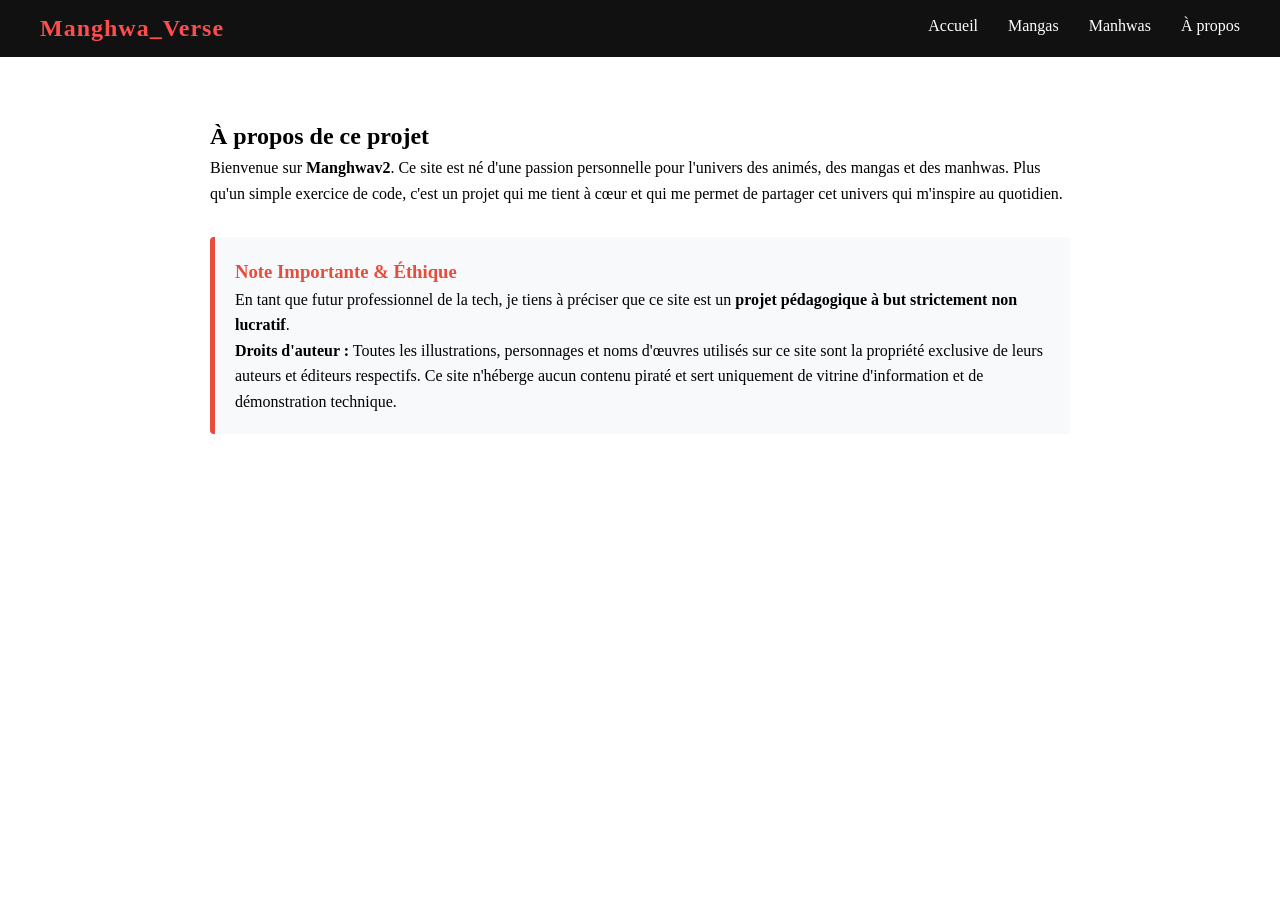
<file: propos.html>
<!DOCTYPE html>
<html lang="en">
<head>
    <meta charset="UTF-8">
    <meta name="viewport" content="width=device-width, initial-scale=1.0">
    <title>Manghwa_Verse-A Propos</title>
    <link rel="stylesheet" href="style.css">
</head>
<body>
    <nav class="navbar">
        <div class="logo">Manghwa_Verse</div>
        <ul class="nav-links">
            <a href="index.html" data-page="index.html">Accueil</a>
            <a href="mangas.html" data-page="mangas.html">Mangas</a>
            <a href="manhwas.html" data-page="manhwas.html">Manhwas</a>
            <a href="propos.html" data-page="propos.html">À propos</a>
        </ul>
    </nav>
    <section class="about-section">
        <h1>À propos de ce projet</h1>
        <p>
            Bienvenue sur <strong>Manghwav2</strong>. Ce site est né d'une passion personnelle
            pour l'univers des animés, des mangas et des manhwas. Plus qu'un simple exercice
            de code, c'est un projet qui me tient à cœur et qui me permet de partager
            cet univers qui m'inspire au quotidien.
        </p>
    
        <div class="notice-box">
            <h3>Note Importante & Éthique</h3>
            <p>
                En tant que futur professionnel de la tech, je tiens à préciser que ce site est un
                <strong>projet pédagogique à but strictement non lucratif</strong>.
            </p>
            <p>
                <strong>Droits d'auteur :</strong> Toutes les illustrations, personnages et
                noms d'œuvres utilisés sur ce site sont la propriété exclusive de leurs
                auteurs et éditeurs respectifs. Ce site n'héberge aucun contenu piraté et
                sert uniquement de vitrine d'information et de démonstration technique.
            </p>
        </div>
    </section>
</body>
</html>
</file>
<file: style.css>
* {
    margin: 0;
    padding: 0;
    box-sizing: border-box;
}



iframe {
  width: 100%;
  /* height: 0px; */
  height: 90vh;
  border: none;
}

html {
    scroll-behavior: smooth;
}
.navbar {
    display: flex;
    justify-content: space-between;
    align-items: center;
    background-color: #111;
    padding: 15px 40px;
}
.logo {
    color: #ff4d4d;
    font-size: 24px;
    font-weight: bold;
    letter-spacing: 1px;
}
.nav-links {
    list-style: none;
    display: flex;
    gap: 30px;
}
.nav-links a {
    text-decoration: none;
    color: white;
    font-size: 16px;
    position: relative;
    padding-bottom: 5px;
    transition: 0.3s;
}
.nav-links a::after {
    content: "";
    position: absolute;
    left: 0;
    bottom: 0;
    width: 0;
    height: 2px;
    background: 0.3s;
    transition: 0.3s;
}
.nav-links a:hover::after {
    width: 100%;
}
.nav-links a:hover {
    color: #ff4d4d;
}
.hero {
    background: #222;
    color: white;
    text-align: center;
    padding: 80px 20px;
}
.hero h1 {
    font-size: 36px;
}
.hero p {
    margin: 15px 0 30px;
}
.hero-buttons {
    display: flex;
    justify-content: center;
    gap: 15px;
}
.btn {
    background: #ff4d4d;
    color: white;
    padding: 12px 25px;
    text-decoration: none;
    border-radius: 5px;
    transition: 0.3s;
}
.btn:hover {
    background: #ff4d4d;
    transform: translateY(-2px);
}
.section h2,
.nouveautés h2,
.top-mangas h2,
.top-manhwas h2 {
    text-align: center;
    margin-bottom: 30px;
    color: #ff4d4d;
    font-size: 28px;
}
.cards {
    text-align: left;
    display: grid;
    grid-template-columns: repeat(auto-fit, minmax(180px, 1fr));
    gap: 25px;
    margin-top: 30px;
}
.card {
    background: white;
    padding: 15px;
    border-radius: 10px;
    text-align: center;
    transition: 0.3s;
    cursor: pointer;
}
.card:hover {
    transform: translateY(-8px);
}
.card img {
    width: 100%;
    height: 260px;
    object-fit: fill;
    border-radius: 8px;
}
.card h3 {
    color: #111;
    margin-top: 10px;
    font-size: 16px;
}
.modal-toggle, .carousel-radio {
    display: none;
}
.manga-modal {
    display: none;
    position: fixed;
    z-index: 1000;
    left: 0;
    top: 0;
    width: 100%;
    height: 100%;
    overflow: auto;
    background-color: rgba(0, 0, 0, 0.95);
    padding: 20px;
}
.modal-toggle::checked + .manga-modal {
    display: block;
    animation: fadeIn 0.3s ease;
}
@keyframes fadeIn {
    from { opacity: 0; }
    to { opacity: 1; }
}
.modal-content {
    background-color: #1a1a1a;
    border-radius: 15px;
    max-width: 1200px;
    margin: 50px auto;
    position: relative;
    animation: slideDown 0.4s ease;
    box-shadow: 0 10px 50px rgba(255, 74, 68, 0.3);
}
@keyframes slideDown {
    form {
        transform: translateY(-50px);
        opacity: 0;
    }
    to {
        transform: translateY(0);
        opacity: 1;
    }
}
.close-modal {
    position: absolute;
    right: 20%;
    top: 20%;
    color: #ff4d4d;
    font-size: 35px;
    font-weight: bold;
    cursor: pointer;
    z-index: 10;
    transition: color 0.3s, transform 0.3s;
    text-decoration: none;
}
.close-modal:hover {
    color: #fff;
    transform: rotate(90deg);
}
.modal-header {
    display: flex;
    gap: 300px;
    padding: 40px;
    border-bottom: 2px solid #ff4d4d;
}
.modal-main-image {
    width: 300px;
    height: 400px;
    object-fit: cover;
    border-radius: 12px;
    box-shadow: 0 5px 20px rgba(0, 0, 0, 0.5);
}
.modal-info {
    flex: 1;
    color: white;
}
.modal-info h2 {
    font-size: 36px;
    color: #ff4d4d;
    margin-bottom: 15px;
    font-weight: bold;
}
.modal-info .author {
    font-size: 18px;
    color: #ccc;
    margin-bottom: 20px;
}
.modal-info .synopsis {
    font-size: 16px;
    line-height: 1.6;
    color: #ddd;
    margin-bottom: 25px;
}
.stats {
    display: flex;
    flex-wrap: wrap;
    gap: 15px;
    margin-bottom: 25px;
}
.stats span {
    background-color: #2a2a2a;
    padding: 12px 20px;
    border-radius: 8px;
    font-size: 14px;
    color: white;
    border: 1px solid #3a3a3a;
    transition: background-color 0.3s, transform 0.2s;
}
.stats span:hover {
    background-color: #333;
    transform: translateY(-2px);
}
.stats strong {
    color: #ff4d4d;
    margin-right: 5px;
}
.platforms {
    margin-top: 20px;
}
.platforms h3 {
    color: #ff4d4d;
    font-size: 20px;
    margin-bottom: 15px;
}
.platform-link {
    display: inline-block;
    background-color: #ff4d4d;
    color: white;
    padding: 12px 25px;
    margin: 5px;
    border-radius: 5px;
    text-decoration: none;
    transition: background-color 0.3s, transform 0.3s;
    font-weight: bold;
}
.platform-link:hover {
    background-color: #ff6b66;
    transform: translateY(-2px);
}
.characters-section {
    padding: 40px;
}
.characters-section h3 {
    color: #ff4d4d;
    font-size: 28px;
    text-align: center;
    margin-bottom: 30px;
}
.carousel-container {
    position: relative;
    max-width: 900px;
    margin: 0 auto;
}
.carousel-container .container {
    position: relative;
    height: 450px;
    overflow: hidden;
    border-radius: 12px;
    background-color: #2a2a2a;
    display: block;
}
.character-slide {
    display: none;
    flex-direction: column;
    height: 100%;
    position: absolute;
    width: 100%;
    opacity: 0;
    transition: opacity 0.5s ease;
}
.carousel-radio:checked + .character-slide {
    display: flex;
    opacity: 1;
    transition: opacity 0.5s ease;
}
.character-info {
    padding: 30px;
    background: linear-gradient(135deg, #ff4a44 0%, #1a1a1a 100%);
    color: white;
}
.character-info h4 {
    font-size: 24px;
    margin-bottom: 15px;
    color: white;
}
.character-info p {
    font-size: 16px;
    line-height: 1.5;
    color: #f0f0f0;
}
.character-slide img {
    width: 100%;
    height: 300px;
    object-fit: cover;
}
.carousel-nav {
    display: flex;
    justify-content: center;
    gap: 15px;
    margin-top: 20px;
    flex-wrap: wrap;
}
.carousel-btn {
    background-color: #ff4a44;
    color: white;
    border: none;
    padding: 12px 25px;
    font-size: 16px;
    cursor: pointer;
    border-radius: 5px;
    transition: background-color 0.3s, transform 0.3s;
    text-decoration: none;
    display: inline-block;
}
.carousel-btn:hover {
    background-color: #ff6b66;
    transform: translateY(-2px);
}
@media (max-width: 768px) {
    .navbar {
        flex-direction: column;
        gap: 15px;
    }
    .nav-links {
        flex-direction: column;
        gap: 10px;
        text-align: center;
    }
    .hero {
        padding: 50px 20px;
    }
    hero h1 {
        font-size: 28px;
    }
    .hero-buttons {
        flex-direction: column;
        gap: 10px;
    }
    .modal-header {
        flex-direction: column;
        padding: 20%;
    }
    .modal-main-image {
        width: 100%;
        height: 350px;
        margin: 0 auto;
    }
    .modal-info h2 {
        font-size: 28px;
    }
    .carousel-container .carousel {
        height: 400px;
    }
    .character-section {
        padding: 20px;
    }
    .cards {
        grid-template-columns: repeat(auto-fit, minmax(150px, 1fr));
        gap: 15px;
    }
    .card img {
        height: 220px;
    }
    .carousel-nav {
        gap: 10px;
    }
    .carousel-btn {
        padding: 10px 15px;
        font-size: 14px;
    }
}
.modal-content::-webkit-scrollbar {
    width: 10px;
}
.modal-content::-webkit-scrollbar-track {
    background: #1a1a1a;
}
.modal-content::-webkit-scrollbar-thumb {
    background: #ff4a44;
    border-radius: 5px;
}
.modal-content::-webkit-scrollbar-thumb:hover {
    background: #ff6b66;
}
.about-section {
    max-width: 900px;
    margin: 40px auto;
    padding: 20px;
    line-height: 1.6;
}

.notice-box {
    background-color: #f8f9fa;
    border-left: 5px solid #e74c3c;
    /* Rouge pour attirer l'attention sur l'éthique */
    padding: 20px;
    margin-top: 30px;
    border-radius: 4px;
}

.notice-box h3 {
    color: #e74c3c;
    margin-top: 0;
}

footer {
    background-color: #2c3e50;
    color: white;
    padding: 20px;
    text-align: center;
    font-size: 0.9em;
    margin-top: 50px;
}

.disclaimer {
    font-size: 0.75em;
    color: #bdc3c7;
    max-width: 800px;
    margin: 10px auto;
    line-height: 1.4;
}
</file>
